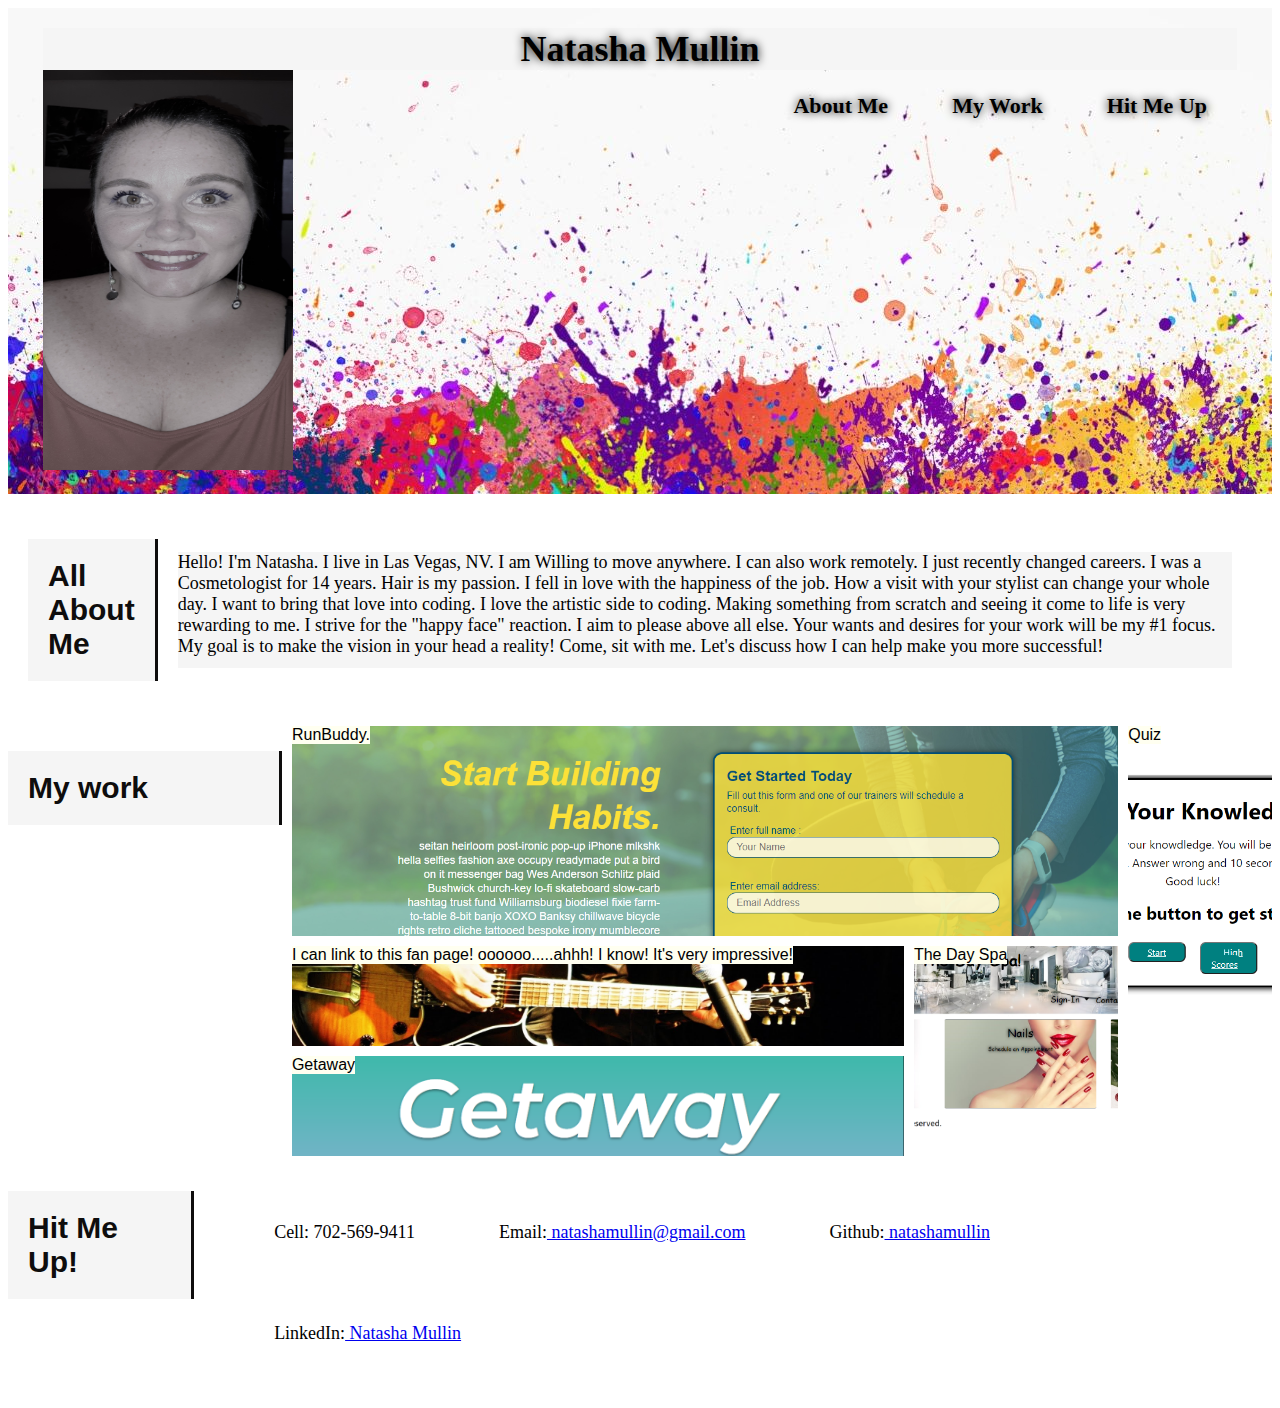
<file: index.html>
<!DOCTYPE html>
<html lang="en">

<head>
    <meta charset="UTF-8">
    <meta name="viewport" content="width=device-width, initial-scale=1.0">
    <title>Natasha's profile</title>
    <link rel="stylesheet" type="text/css" href="style.css">

</head>

<body>
    <!-- navigation-->
    <header>
        <h1>Natasha Mullin</h1>


        <nav>
            <!--unordered list -->
            <ul>
                <!-- list item element -->
                <li> <a href="#about-me">About Me</a>
                </li>
                <li>
                    <a href="#my-work">My Work</a>
                </li>
                <li>
                    <a href="#hit-me-up">Hit Me Up</a>
                </li>
            </ul>
        </nav>
        <background-image: src="./img/colorflower.jpg" ;></background-image:>
        <img src="./img/natasha.jpg" alt="my beautiful face goes here" width="250" height="400" />
    </header>

    <section>
        <div class="flex">
            <div class="flex1">
                <h2 id="about-me">All About Me</h2>
            </div>
            <div class="flex">
                <p>
                    Hello! I'm Natasha. I live in Las Vegas, NV. I am Willing to move anywhere.
                    I can also work remotely. I just recently changed careers. I was a Cosmetologist for 14 years. Hair
                    is my
                    passion. I fell in love
                    with the happiness of the job. How a visit with your stylist can change your whole day. I want to
                    bring
                    that love into coding.
                    I love the artistic side to coding. Making something from scratch and seeing it come to life is very
                    rewarding
                    to me. I strive for the "happy face" reaction. I aim to please above all else. Your wants and
                    desires
                    for your work will be my #1 focus.
                    My goal is to make the vision in your head a reality! Come, sit with me. Let's discuss how I can
                    help
                    make you more successful!
                </p>
            </div>
        </div>
    </section>


    <section>
        <div class="grid-container">
            <div class="grid-item-1">
                <h2 id="my-work">My work</h2>
            </div>

            <a class="grid-item-2" href="https://elvisthemusic.com/" style="background-image: url(./img/elvis.jpg);">

                <div class="img-box">I can link to this fan page! oooooo.....ahhh! I
                    know! It's very impressive!

                </div>
            </a>




            <a class="grid-item-3" href="https://natashamullin.github.io/run-buddy/"
                style="background-image: url(./img/runbuddy-screenshot.jpg.png);">
                <div class="img-box">RunBuddy.</div>
            </a>


            <a class="grid-item-4" href="https://dry-mountain-60898.herokuapp.com/"
                style="background-image: url(./img/dayspa.jpg.png);">
                <div class="img-box">The Day Spa</div>
            </a>


            <a class="grid-item-5" href=https://natashamullin.github.io/natashamullin-test.github.io/
                style="background-image: url(./img/test.jpg.png);">
                <div class="img-box">Quiz</div>
            </a>


            <div class="grid-item-6" href=https://barron-a.github.io/getaway/
                style="background-image: url(./img/getaway.png);">

                <div class="img-box">Getaway </div>
            </div>
    </section>
    <section>
        <div class="grid-item3">

            <div class="grid-item3-3">
                <h2 id="hit-me-up">Hit Me Up!</h2>
            </div>
            <ul>
                <li class="grid-item3-2">Cell: 702-569-9411</li>
                <li class="grid-item3-2">Email:<a href="mailto:natashamullin@gamil.com"> natashamullin@gmail.com </a>
                </li>
                <li class="grid-item3-2">Github:<a href="https://github.com/natashamullin"> natashamullin</a></li>
                <li class="grid-item3-2">LinkedIn:<a href="https://www.linkedin.com/in/natasha-mullin-8676621b4/">
                        Natasha Mullin </a></li>

            </ul>
        </div>
    </section>


</body>

</html>
</file>
<file: style.css>
header {
    padding: 20px 35px;
    background-image: url("./img/paint.jpg") ;
    background-color: pink;
    
  }
/*id-item2-1 {
    grid-row-start: 1;
    grid-row-end: 3;
    font-size: 30px;
  }
  */
  /*header */
  
  header h1 {
    font-weight: bold;
  font-size: 36px;
    color: black;
    text-shadow: 0 0 10px ;
    margin: 0;
  }
  header a {
    text-decoration: none;
    color: whitesmoke
  }
  header nav {
    float: right;
    margin: 7px 0;
  }
  header nav ul li {
    display: inline-block;
    flex-wrap: wrap;
    justify-content: flex-start;
    margin: 0;
    padding: 0;
    text-align: left;
  }
  header nav ul li a {
    margin: 0 30px;
    font-weight: bold;
    font-size: 22px;
    color:black;
    text-shadow: 0 0 10px rgba( 0, 0, 0, 1.5 );
  }
 
  /* all about me */
h1, h2 {
    color: rgb(14, 13, 13);
    background-color: whitesmoke;
    text-align: center;
  }
  h2 {text-align: left;
  font-size: 30px;
font-weight: bold;
font-family: Arial, Helvetica, sans-serif;
border-right: solid;
padding: 20px;
}

  p {background-color: whitesmoke;
    font-family: verdana;
    font-size: 18px;
    left: 400px;
  right: 450px
  }

  .flex{
    display: flex;
    justify-content: space-around;
    padding: 10px;
    margin: 10px;
  }

  .flex1 {border: solid 0 2px 0 0;}

   /* grid starts*/

   .grid-container{
    display: grid;
    grid-template-columns: repeat (auto-fill, minmax(240px, 1fr));
    grid-template-rows: 100px 100px 100px 100px;
  grid-gap: 10px;
  }

  .grid-item-1 {
    grid-row-start: 1 ;
    grid-row-end:5 ;
    grid-column: 1;
    margin: 0;
    background-size: cover;
background-position: center; 
    column-span: all;
  }

  .grid-item-2{ 
    background-size: cover;
    background-position: bottom;
  }
  
  .grid-item-3{
    grid-row-start: 1;
    grid-row-end: 3;
    grid-column-start:2;
    grid-column-end: 4; 
  background-color: thistle;  
background-size: cover;
background-position: center; 
}


  .grid-item-4 {
    grid-row-end: 5;
    grid-row-start: 3;
    grid-column-start: 3;
    background-size: cover;
    background-position: center;  
  }

  
  .grid-item-5{
    grid-column-start: 4;
    grid-row-start: 1;
    grid-row-end: none;
    background-size: cover;
    background-position: center;
  }

  .grid-item-6 {
    background-size: cover;
    background-position: center;
  }
  .grid-item-4:hover, .grid-item-5:hover, .grid-item-3:hover, .grid-item-2:hover, .grid-item-6:hover { 
  transform: scale(1.2);

}

.img-box{
  float:left ;
  background-color: ivory;
  font-family: sans-serif;
  color: black;
}
 
  /* contact me*/
 .grid-item3 {
   display: flex;
   justify-content: space-around;
  border: solid 0 2px 0 0;}

 .grid-item3-2{
  display: inline-block;
  justify-content: space-around;
  margin: 20px;
  padding: 20px;
  font-size: 18px;
  
}
</file>
